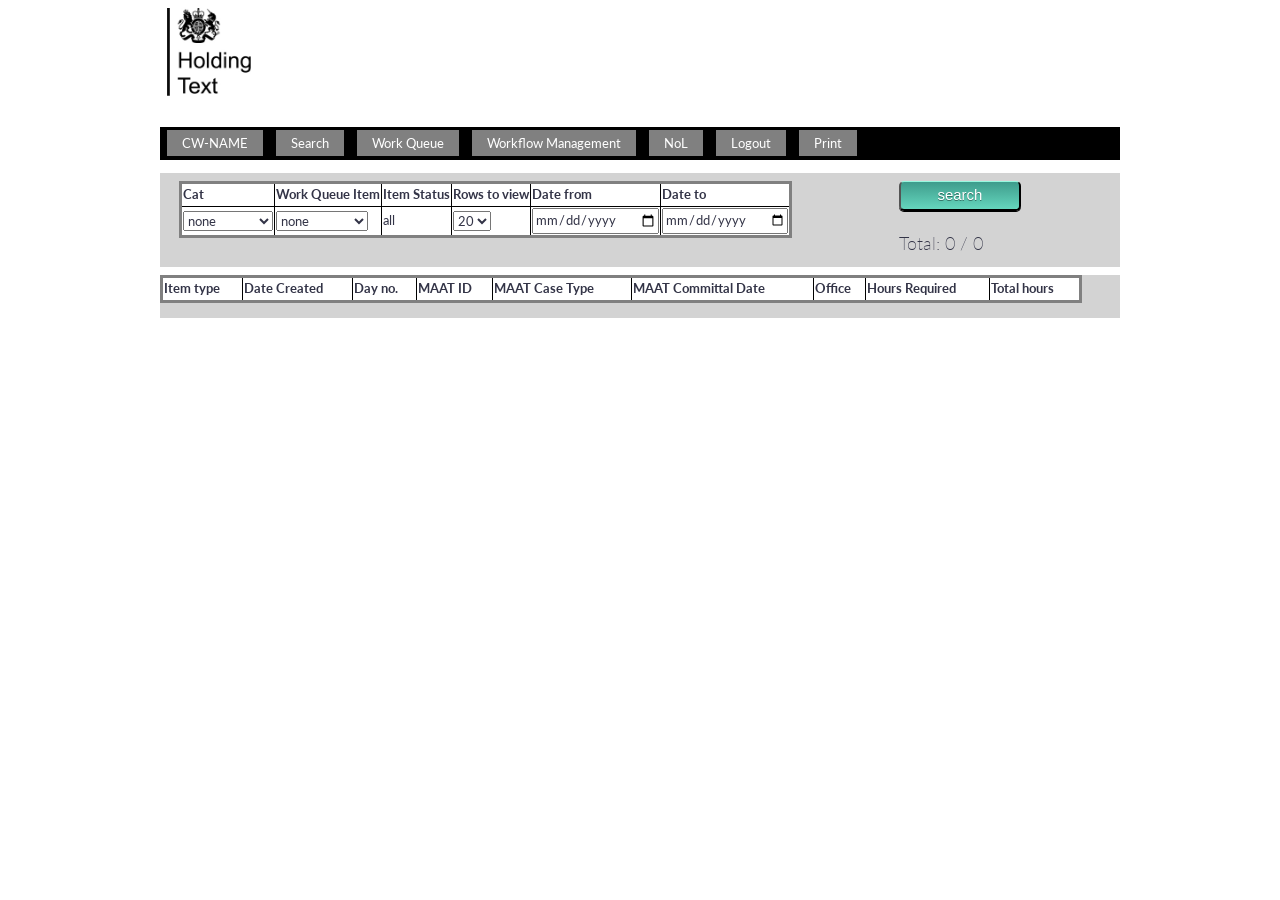
<file: index.html>
<!DOCTYPE html>
<html>
<head>
	<title>WFM prototype</title>
	<link rel="stylesheet" type="text/css" href="libraries/simple-grid.min.css">
	<link rel="stylesheet" type="text/css" href="css/styles.css">
</head>
<body>

<div class="container">

	<div id="logoDiv" >
		<img class="col-2" id="logo" src="img/logo.png">
	</div> 
	<div id="navDiv" class="row">
		<ul id="navBar">
			<li class="navButton">CW-NAME</li>
			<li class="navButton">Search</li>
			<li class="navButton">Work Queue</li>
			<li class="navButton">Workflow Management</li>
			<li class="navButton">NoL</li>
			<li class="navButton">Logout</li>
			<li class="navButton">Print</li>
		</ul>
	</div>
	<!-- <div id="filterDiv" class="row">

		<p class="col-2">Total: <span id="totalData">20</span> / <span id=ofXnumber>10</span></p>
	</div> -->

	<div id="filterDiv" class="row">
		<div class="col-9">
		<table>
				<tr>
					<th>Cat</th>
					<th>Work Queue Item</th>
					<th>Item Status</th>
					<th>Rows to view</th>
					<th>Date from</th>
					<th>Date to</th>
				</tr>
				<tr>
					<td>
						<select name="CAT" id="catVal">
						  <option value="none">none</option>
						  <option value="Birmingham">Birmingham</option>
						  <option value="Nottingham">Nottingham</option>
						  <option value="Liverpool">Liverpool</option>
						</select>
					</td>
					<td>
						<select name="WQI" id="wqiVal">
						  <option value="none">none</option>
						  <option value="committal">committal</option>
						  <option value="intervention">intervention</option>
						  <option value="transfer">transfer</option>
						  <option value="conclusion">conclusion</option>
						</select>
					</td>
					<td>all</td>
					<td>
						<select name="rows">
						  <option value="20">20</option>
						  <option value="30">30</option>
						  <option value="40">40</option>
						  <option value="50">50</option>
						</select></td>
					<td><input type="date"></td>
					<td><input type="date"></td>
			    </tr>
		</table>
		</div>
		<div>

			<button class="col-2 button" id="searchButton">search</button>
			<p class="col-3">Total: <span id="count">0 / 0</span> </span></p>
		
		</div>
		

	</div>
	<div id="searchDiv" class="row">
		<table class="searchTable col-12" id="searchTable">
			<thead>
				<tr id="headerRow">
					<th>Item type</th>
					<th>Date Created</th>
					<th>Day no.</th>
					<th>MAAT ID</th>
					<th>MAAT Case Type</th>
					<th>MAAT Committal Date</th>
					<th>Office</th>
					<th>Hours Required</th>
					<th>Total hours</th>
				</tr>
			</thead>
			<tbody id="tableBody"></tbody>
		</table>
	</div>
</div>
	<script src="https://code.jquery.com/jquery-3.2.1.min.js"
  			integrity="sha256-hwg4gsxgFZhOsEEamdOYGBf13FyQuiTwlAQgxVSNgt4="
  			crossorigin="anonymous"></script>
	<script type="text/javascript" src="js/data.js"></script>
	<script type="text/javascript" src="js/script.js"></script>
</body>
</html>
</file>
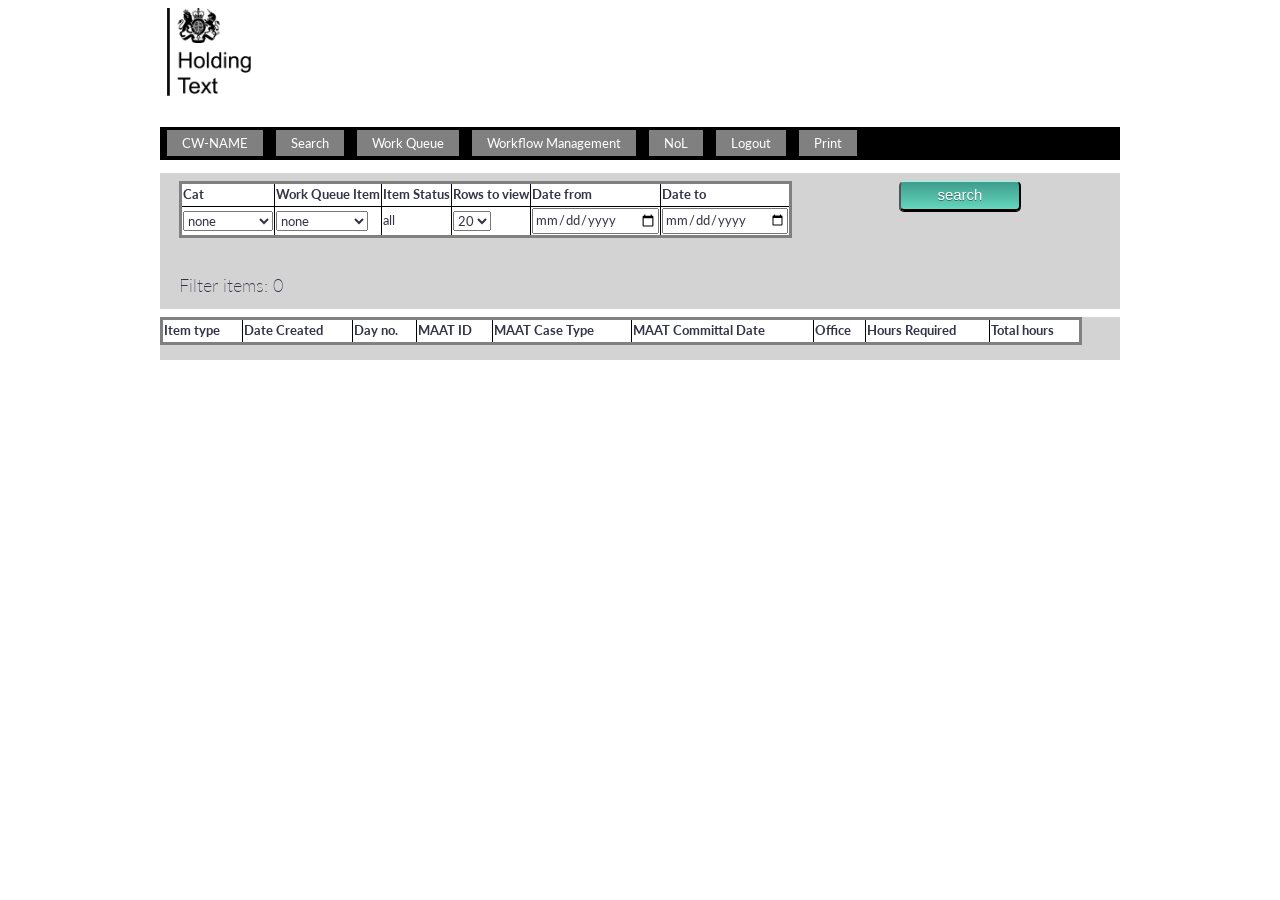
<file: docs/index.html>
<!DOCTYPE html>
<html>
<head>
	<title>WFM prototype</title>
	<link rel="stylesheet" type="text/css" href="libraries/simple-grid.min.css">
	<link rel="stylesheet" type="text/css" href="css/styles.css">
</head>
<body>

<div class="container">

	<div id="logoDiv" >
		<img class="col-2" id="logo" src="img/logo.png">
	</div> 
	<div id="navDiv" class="row">
		<ul id="navBar">
			<li class="navButton">CW-NAME</li>
			<li class="navButton">Search</li>
			<li class="navButton">Work Queue</li>
			<li class="navButton">Workflow Management</li>
			<li class="navButton">NoL</li>
			<li class="navButton">Logout</li>
			<li class="navButton">Print</li>
		</ul>
	</div>
	<!-- <div id="filterDiv" class="row">

		<p class="col-2">Total: <span id="totalData">20</span> / <span id=ofXnumber>10</span></p>
	</div> -->

	<div id="filterDiv" class="row">
		<div class="col-9">
		<table>
				<tr>
					<th>Cat</th>
					<th>Work Queue Item</th>
					<th>Item Status</th>
					<th>Rows to view</th>
					<th>Date from</th>
					<th>Date to</th>
				</tr>
				<tr>
					<td>
						<select name="CAT" id="catVal">
						  <option value="none">none</option>
						  <option value="Birmingham">Birmingham</option>
						  <option value="Nottingham">Nottingham</option>
						  <option value="Liverpool">Liverpool</option>
						</select>
					</td>
					<td>
						<select name="WQI" id="wqiVal">
						  <option value="none">none</option>
						  <option value="committal">committal</option>
						  <option value="intervention">intervention</option>
						  <option value="transfer">transfer</option>
						  <option value="conclusion">conclusion</option>
						</select>
					</td>
					<td>all</td>
					<td>
						<select name="rows">
						  <option value="20">20</option>
						  <option value="30">30</option>
						  <option value="40">40</option>
						  <option value="50">50</option>
						</select></td>
					<td><input type="date"></td>
					<td><input type="date"></td>
			    </tr>
		</table>
		</div>
		<div>

			<button class="col-2 button" id="searchButton">search</button>
			<p class="col-5">Filter items: <span id="count">0</span> </span></p>
		
		</div>
		

	</div>
	<div id="searchDiv" class="row">
		<table class="searchTable col-12" id="searchTable">
			<thead>
				<tr id="headerRow">
					<th>Item type</th>
					<th>Date Created</th>
					<th>Day no.</th>
					<th>MAAT ID</th>
					<th>MAAT Case Type</th>
					<th>MAAT Committal Date</th>
					<th>Office</th>
					<th>Hours Required</th>
					<th>Total hours</th>
				</tr>
			</thead>
			<tbody id="tableBody"></tbody>
		</table>
	</div>
</div>
	<script src="https://code.jquery.com/jquery-3.2.1.min.js"
  			integrity="sha256-hwg4gsxgFZhOsEEamdOYGBf13FyQuiTwlAQgxVSNgt4="
  			crossorigin="anonymous"></script>
	<script type="text/javascript" src="js/data.js"></script>
	<script type="text/javascript" src="js/script.js"></script>
</body>
</html>
</file>
<file: css/styles.css>
body {
	font-size: small;
}

table.searchTable tr:hover td {
	background-color: #ADD8E6;
}

#filterDiv{
	background-color: #d3d3d3;
	margin-bottom: 8px;
}

#searchDiv {
	background-color: #d3d3d3;
}

.dependee td {
	font-style: italic;
	text-align: right;
}

ul{
	align-items: right;
}

li {
	padding-top: 5px !important;
	padding-bottom: 5px !important;
	padding-right: 15px !important;
	padding-left: 15px !important;
}

.dependant td {
	text-align: left;
	background-color: #d3e0e2;
	border-bottom-width: 3px: 

}

.button{
	display: inline;
	align-self: left;
}


#navBar {
	background-color: black;
	padding: 7px;
}


.navButton {
	list-style-type: none;
	display: inline;
	background-color: gray;
	padding: 1px;
	color: white;
	margin-right: 10px; 
	height: 90%;
}


table {
	border-style: solid;
	margin-bottom: 15px;
	 border-collapse: collapse;
}


th,tr, td {
	border-style: solid;
	border-color: black;
	border-width: 0.5px;
	text-align: left;
	background-color: white;
}



.button {
   border-top: 1px solid #97f7df;
   background: #65d6bd;
   background: -webkit-gradient(linear, left top, left bottom, from(#3e9c8c), to(#65d6bd));
   background: -webkit-linear-gradient(top, #3e9c8c, #65d6bd);
   background: -moz-linear-gradient(top, #3e9c8c, #65d6bd);
   background: -ms-linear-gradient(top, #3e9c8c, #65d6bd);
   background: -o-linear-gradient(top, #3e9c8c, #65d6bd);
   padding: 2px 4px;
   -webkit-border-radius: 5px;
   -moz-border-radius: 5px;
   border-radius: 5px;
   -webkit-box-shadow: rgba(0,0,0,1) 0 1px 0;
   -moz-box-shadow: rgba(0,0,0,1) 0 1px 0;
   box-shadow: rgba(0,0,0,1) 0 1px 0;
   text-shadow: rgba(0,0,0,.4) 0 1px 0;
   color: white;
   font-size: 15px;
   font-family: Helvetica, Arial, Sans-Serif;
   text-decoration: none;
   vertical-align: middle;
   }
.button:hover {
   border-top-color: #286f78;
   background: #286f78;
   color: #ccc;
   }
.button:active {
   border-top-color: #1b435e;
   background: #1b435e;
   }
</file>
<file: docs/css/styles.css>
body {
	font-size: small;
}

table.searchTable tr:hover td {
	background-color: #ADD8E6;
}

#filterDiv{
	background-color: #d3d3d3;
	margin-bottom: 8px;
}

#searchDiv {
	background-color: #d3d3d3;
}

.dependee td {
	font-style: italic;
	text-align: right;
}

ul{
	align-items: right;
}

li {
	padding-top: 5px !important;
	padding-bottom: 5px !important;
	padding-right: 15px !important;
	padding-left: 15px !important;
}

.dependant td {
	text-align: left;
	background-color: #d3e0e2;
	border-bottom-width: 3px: 

}

.button{
	display: inline;
	align-self: left;
}


#navBar {
	background-color: black;
	padding: 7px;
}


.navButton {
	list-style-type: none;
	display: inline;
	background-color: gray;
	padding: 1px;
	color: white;
	margin-right: 10px; 
	height: 90%;
}


table {
	border-style: solid;
	margin-bottom: 15px;
	 border-collapse: collapse;
}


th,tr, td {
	border-style: solid;
	border-color: black;
	border-width: 0.5px;
	text-align: left;
	background-color: white;
}



.button {
   border-top: 1px solid #97f7df;
   background: #65d6bd;
   background: -webkit-gradient(linear, left top, left bottom, from(#3e9c8c), to(#65d6bd));
   background: -webkit-linear-gradient(top, #3e9c8c, #65d6bd);
   background: -moz-linear-gradient(top, #3e9c8c, #65d6bd);
   background: -ms-linear-gradient(top, #3e9c8c, #65d6bd);
   background: -o-linear-gradient(top, #3e9c8c, #65d6bd);
   padding: 2px 4px;
   -webkit-border-radius: 5px;
   -moz-border-radius: 5px;
   border-radius: 5px;
   -webkit-box-shadow: rgba(0,0,0,1) 0 1px 0;
   -moz-box-shadow: rgba(0,0,0,1) 0 1px 0;
   box-shadow: rgba(0,0,0,1) 0 1px 0;
   text-shadow: rgba(0,0,0,.4) 0 1px 0;
   color: white;
   font-size: 15px;
   font-family: Helvetica, Arial, Sans-Serif;
   text-decoration: none;
   vertical-align: middle;
   }
.button:hover {
   border-top-color: #286f78;
   background: #286f78;
   color: #ccc;
   }
.button:active {
   border-top-color: #1b435e;
   background: #1b435e;
   }
</file>
<file: libraries/simple-grid.min.css>
@import url(https://fonts.googleapis.com/css?family=Lato:400,300,300italic,400italic,700,700italic);body,html{height:100%;width:100%;margin:0;padding:0;left:0;top:0;font-size:100%}.center,.container{margin-left:auto;margin-right:auto}*{font-family:Lato,Helvetica,sans-serif;color:#333447;line-height:1.5}h1{font-size:2.5rem}h2{font-size:2rem}h3{font-size:1.375rem}h4{font-size:1.125rem}h5{font-size:1rem}h6{font-size:.875rem}p{font-size:1.125rem;font-weight:200;line-height:1.8}.font-light{font-weight:300}.font-regular{font-weight:400}.font-heavy{font-weight:700}.left{text-align:left}.right{text-align:right}.center{text-align:center}.justify{text-align:justify}.container{width:90%}.row{position:relative;width:100%}.row [class^=col]{float:left;margin:.5rem 2%;min-height:.125rem}.col-1,.col-10,.col-11,.col-12,.col-2,.col-3,.col-4,.col-5,.col-6,.col-7,.col-8,.col-9{width:96%}.col-1-sm{width:4.33%}.col-2-sm{width:12.66%}.col-3-sm{width:21%}.col-4-sm{width:29.33%}.col-5-sm{width:37.66%}.col-6-sm{width:46%}.col-7-sm{width:54.33%}.col-8-sm{width:62.66%}.col-9-sm{width:71%}.col-10-sm{width:79.33%}.col-11-sm{width:87.66%}.col-12-sm{width:96%}.row::after{content:"";display:table;clear:both}.hidden-sm{display:none}@media only screen and (min-width:33.75em){.container{width:80%}}@media only screen and (min-width:45em){.col-1{width:4.33%}.col-2{width:12.66%}.col-3{width:21%}.col-4{width:29.33%}.col-5{width:37.66%}.col-6{width:46%}.col-7{width:54.33%}.col-8{width:62.66%}.col-9{width:71%}.col-10{width:79.33%}.col-11{width:87.66%}.col-12{width:96%}.hidden-sm{display:block}}@media only screen and (min-width:60em){.container{width:75%;max-width:60rem}}
</file>
<file: docs/libraries/simple-grid.min.css>
@import url(https://fonts.googleapis.com/css?family=Lato:400,300,300italic,400italic,700,700italic);body,html{height:100%;width:100%;margin:0;padding:0;left:0;top:0;font-size:100%}.center,.container{margin-left:auto;margin-right:auto}*{font-family:Lato,Helvetica,sans-serif;color:#333447;line-height:1.5}h1{font-size:2.5rem}h2{font-size:2rem}h3{font-size:1.375rem}h4{font-size:1.125rem}h5{font-size:1rem}h6{font-size:.875rem}p{font-size:1.125rem;font-weight:200;line-height:1.8}.font-light{font-weight:300}.font-regular{font-weight:400}.font-heavy{font-weight:700}.left{text-align:left}.right{text-align:right}.center{text-align:center}.justify{text-align:justify}.container{width:90%}.row{position:relative;width:100%}.row [class^=col]{float:left;margin:.5rem 2%;min-height:.125rem}.col-1,.col-10,.col-11,.col-12,.col-2,.col-3,.col-4,.col-5,.col-6,.col-7,.col-8,.col-9{width:96%}.col-1-sm{width:4.33%}.col-2-sm{width:12.66%}.col-3-sm{width:21%}.col-4-sm{width:29.33%}.col-5-sm{width:37.66%}.col-6-sm{width:46%}.col-7-sm{width:54.33%}.col-8-sm{width:62.66%}.col-9-sm{width:71%}.col-10-sm{width:79.33%}.col-11-sm{width:87.66%}.col-12-sm{width:96%}.row::after{content:"";display:table;clear:both}.hidden-sm{display:none}@media only screen and (min-width:33.75em){.container{width:80%}}@media only screen and (min-width:45em){.col-1{width:4.33%}.col-2{width:12.66%}.col-3{width:21%}.col-4{width:29.33%}.col-5{width:37.66%}.col-6{width:46%}.col-7{width:54.33%}.col-8{width:62.66%}.col-9{width:71%}.col-10{width:79.33%}.col-11{width:87.66%}.col-12{width:96%}.hidden-sm{display:block}}@media only screen and (min-width:60em){.container{width:75%;max-width:60rem}}
</file>
